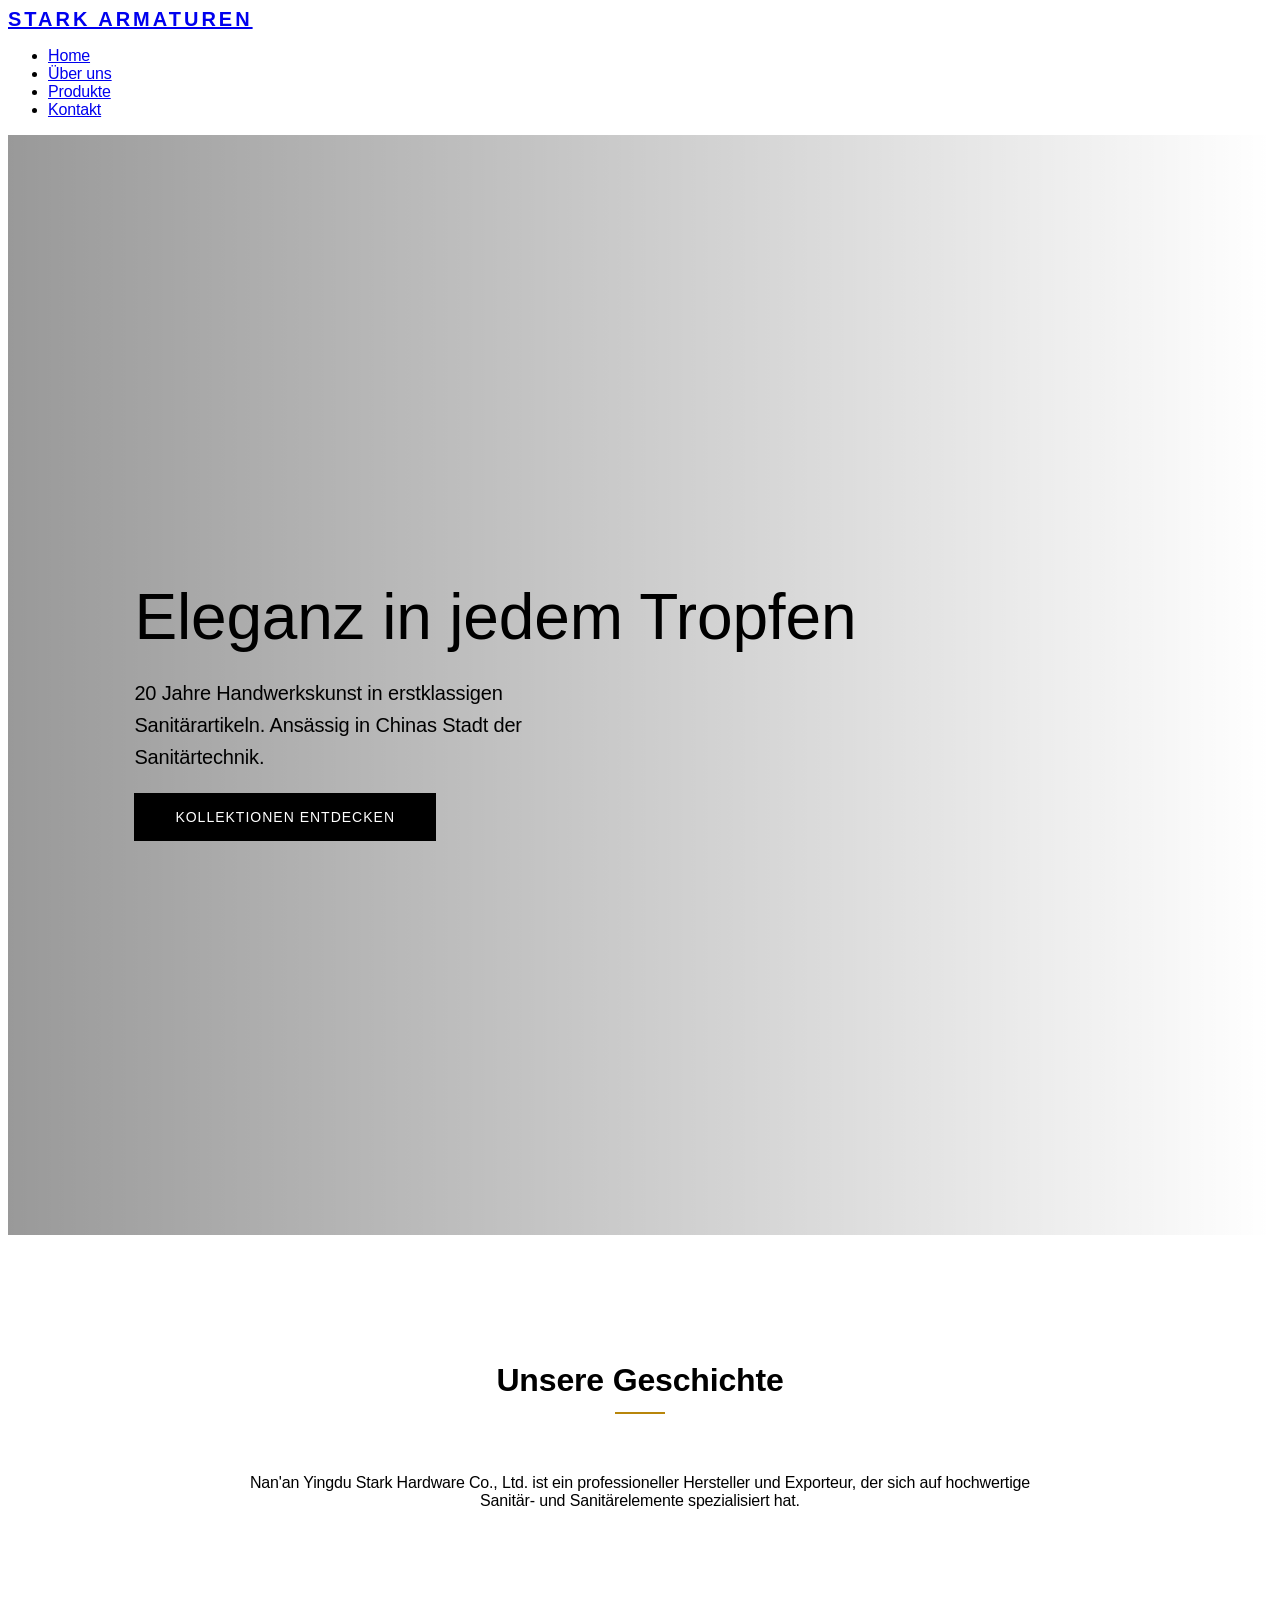
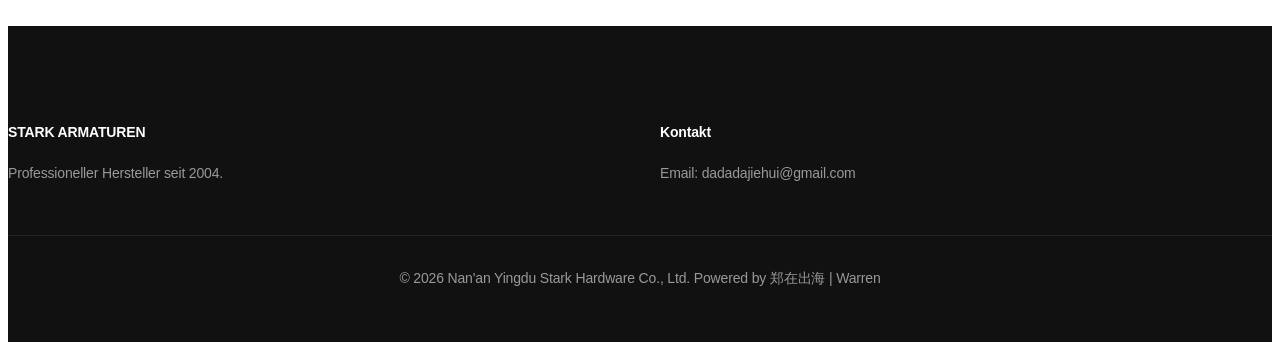
<file: src/de/index.html>
<!DOCTYPE html>
<html lang="de">
<head>
    <meta charset="UTF-8">
    <meta name="viewport" content="width=device-width, initial-scale=1.0">
    <title>Stark Armaturen | Professioneller Hersteller von Sanitärartikeln</title>
    <link rel="stylesheet" href="../assets/css/styles.css">
</head>
<body>
    <header><div class="container"><nav><a href="index.html" class="logo">STARK ARMATUREN</a><ul class="nav-links"><li><a href="index.html">Home</a></li><li><a href="about.html">Über uns</a></li><li><a href="products.html">Produkte</a></li><li><a href="contact.html">Kontakt</a></li></ul></nav></div></header>
    <section class="hero"><div class="container hero-content"><h1 class="reveal">Eleganz in jedem Tropfen</h1><p class="reveal">20 Jahre Handwerkskunst in erstklassigen Sanitärartikeln. Ansässig in Chinas Stadt der Sanitärtechnik.</p><a href="products.html" class="btn reveal">Kollektionen entdecken</a></div></section>
    <section id="about"><div class="container"><div class="section-title reveal"><h2>Unsere Geschichte</h2></div><div class="reveal" style="max-width: 800px; margin: 0 auto; text-align: center;"><p>Nan'an Yingdu Stark Hardware Co., Ltd. ist ein professioneller Hersteller und Exporteur, der sich auf hochwertige Sanitär- und Sanitärelemente spezialisiert hat.</p></div></div></section>
    <footer><div class="container"><div class="footer-grid"><div class="footer-col"><h4>STARK ARMATUREN</h4><p>Professioneller Hersteller seit 2004.</p></div><div class="footer-col"><h4>Kontakt</h4><p>Email: dadadajiehui@gmail.com</p></div></div><div class="copyright"><p>&copy; 2026 Nan'an Yingdu Stark Hardware Co., Ltd. Powered by 郑在出海 | Warren</p></div></div></footer>
    <script src="../assets/js/main.js"></script>
</body>
</html>
</file>
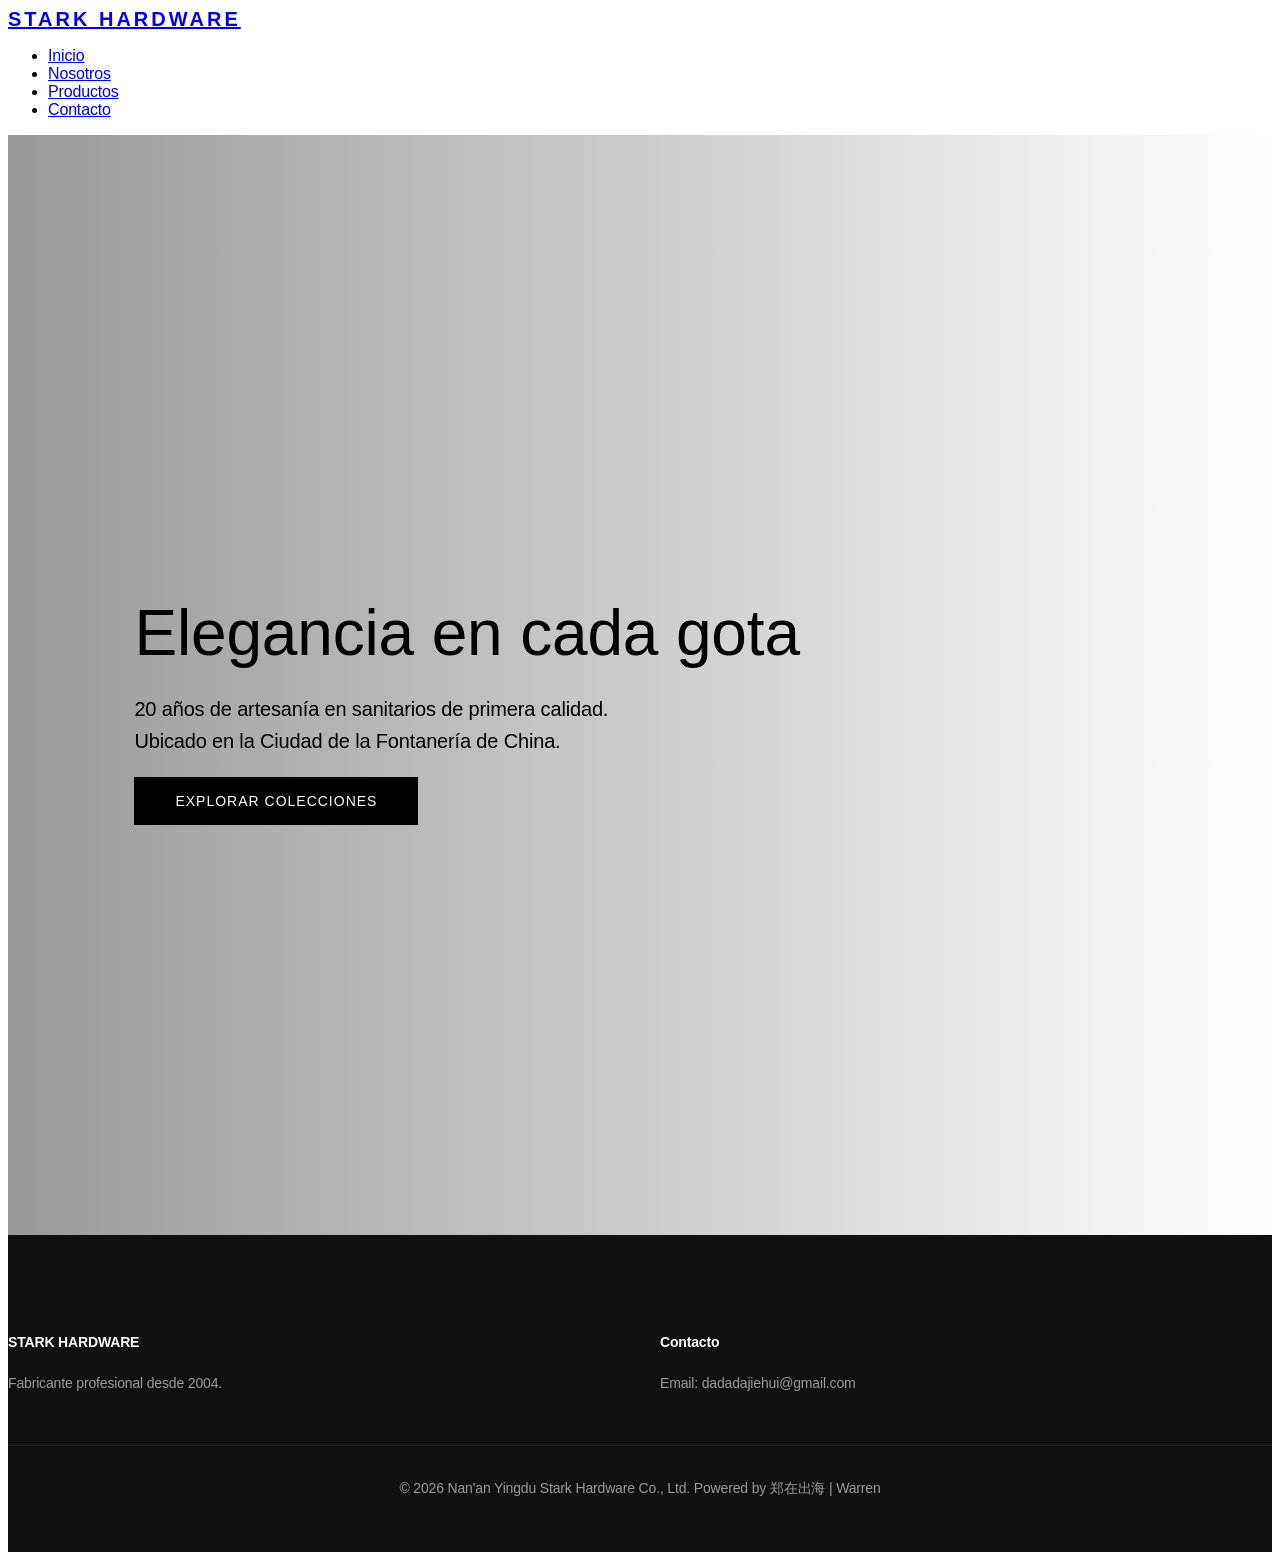
<file: src/es/index.html>
<!DOCTYPE html>
<html lang="es">
<head>
    <meta charset="UTF-8">
    <meta name="viewport" content="width=device-width, initial-scale=1.0">
    <title>Stark Hardware | Fabricante profesional de sanitarios y fontanería</title>
    <link rel="stylesheet" href="../assets/css/styles.css">
</head>
<body>
    <header><div class="container"><nav><a href="index.html" class="logo">STARK HARDWARE</a><ul class="nav-links"><li><a href="index.html">Inicio</a></li><li><a href="about.html">Nosotros</a></li><li><a href="products.html">Productos</a></li><li><a href="contact.html">Contacto</a></li></ul></nav></div></header>
    <section class="hero"><div class="container hero-content"><h1 class="reveal">Elegancia en cada gota</h1><p class="reveal">20 años de artesanía en sanitarios de primera calidad. Ubicado en la Ciudad de la Fontanería de China.</p><a href="products.html" class="btn reveal">Explorar colecciones</a></div></section>
    <footer><div class="container"><div class="footer-grid"><div class="footer-col"><h4>STARK HARDWARE</h4><p>Fabricante profesional desde 2004.</p></div><div class="footer-col"><h4>Contacto</h4><p>Email: dadadajiehui@gmail.com</p></div></div><div class="copyright"><p>&copy; 2026 Nan'an Yingdu Stark Hardware Co., Ltd. Powered by 郑在出海 | Warren</p></div></div></footer>
    <script src="../assets/js/main.js"></script>
</body>
</html>
</file>
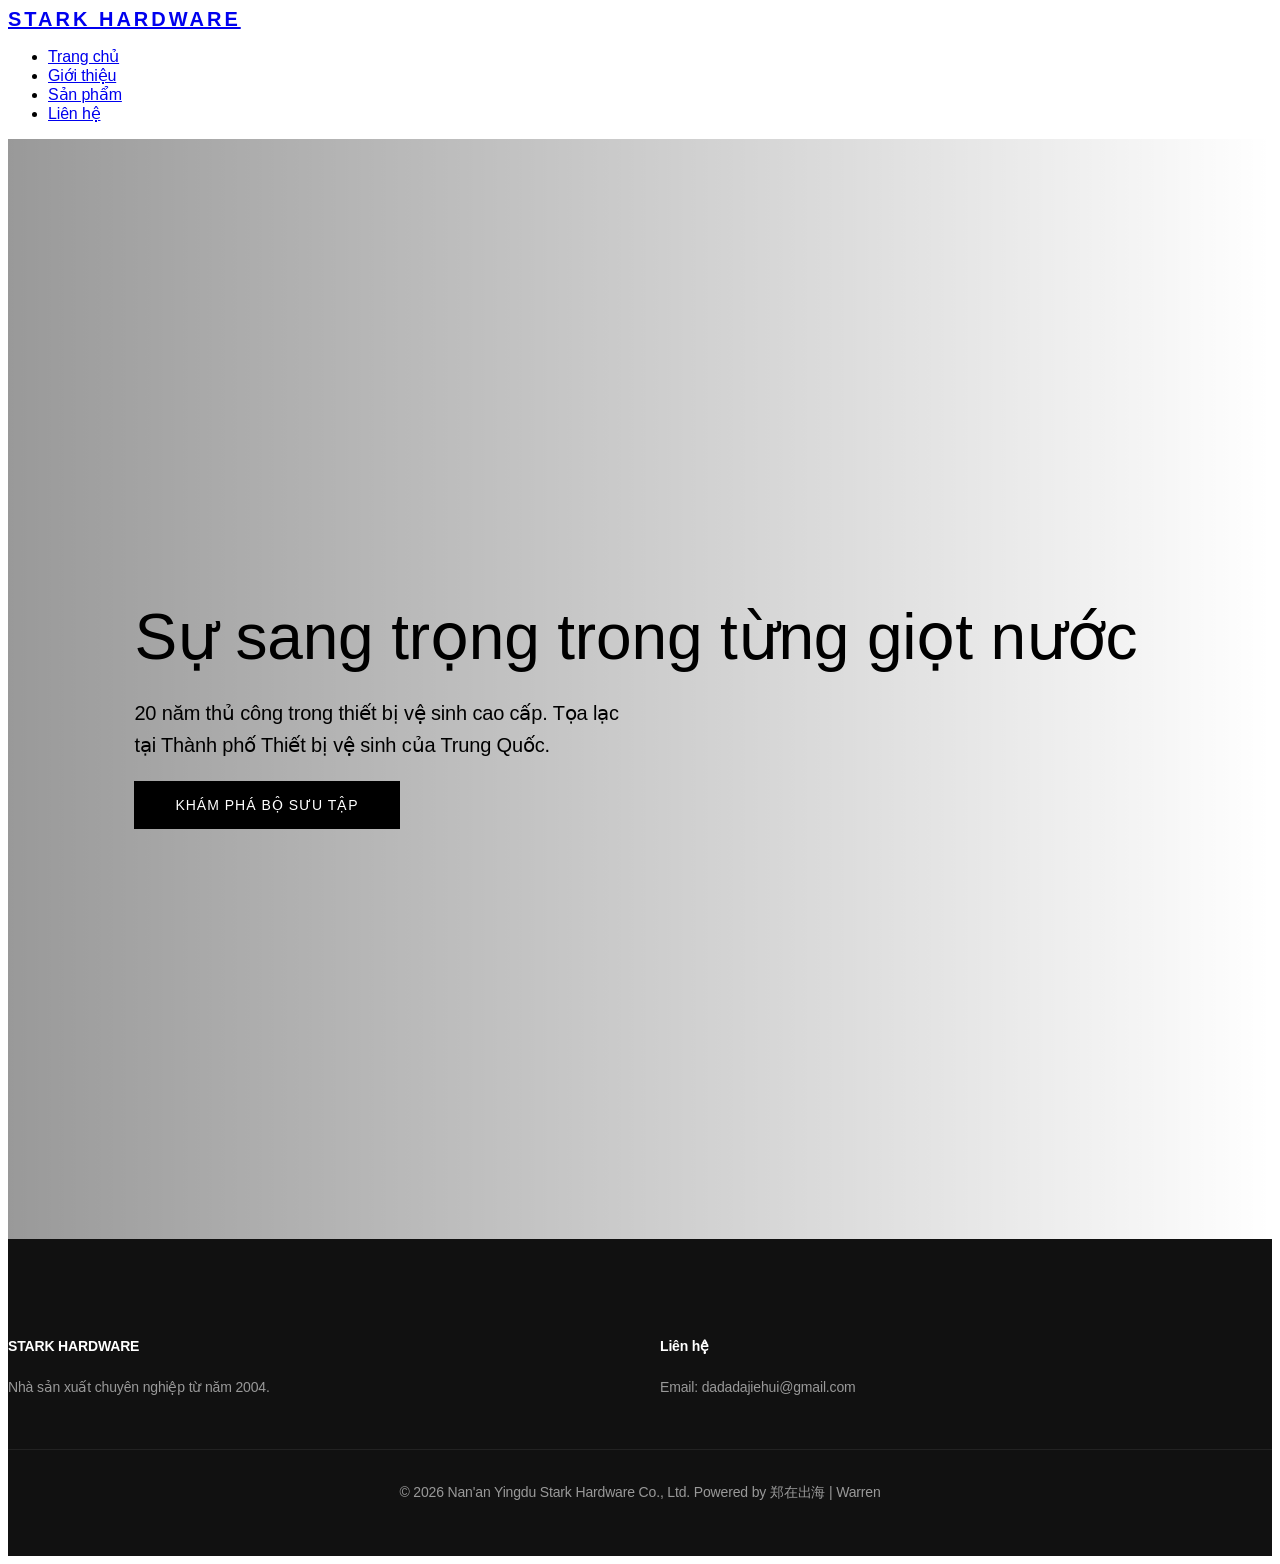
<file: src/vi/index.html>
<!DOCTYPE html>
<html lang="vi">
<head>
    <meta charset="UTF-8">
    <meta name="viewport" content="width=device-width, initial-scale=1.0">
    <title>Stark Hardware | Nhà sản xuất thiết bị vệ sinh chuyên nghiệp</title>
    <link rel="stylesheet" href="../assets/css/styles.css">
</head>
<body>
    <header><div class="container"><nav><a href="index.html" class="logo">STARK HARDWARE</a><ul class="nav-links"><li><a href="index.html">Trang chủ</a></li><li><a href="about.html">Giới thiệu</a></li><li><a href="products.html">Sản phẩm</a></li><li><a href="contact.html">Liên hệ</a></li></ul></nav></div></header>
    <section class="hero"><div class="container hero-content"><h1 class="reveal">Sự sang trọng trong từng giọt nước</h1><p class="reveal">20 năm thủ công trong thiết bị vệ sinh cao cấp. Tọa lạc tại Thành phố Thiết bị vệ sinh của Trung Quốc.</p><a href="products.html" class="btn reveal">Khám phá bộ sưu tập</a></div></section>
    <footer><div class="container"><div class="footer-grid"><div class="footer-col"><h4>STARK HARDWARE</h4><p>Nhà sản xuất chuyên nghiệp từ năm 2004.</p></div><div class="footer-col"><h4>Liên hệ</h4><p>Email: dadadajiehui@gmail.com</p></div></div><div class="copyright"><p>&copy; 2026 Nan'an Yingdu Stark Hardware Co., Ltd. Powered by 郑在出海 | Warren</p></div></div></footer>
    <script src="../assets/js/main.js"></script>
</body>
</html>
</file>
<file: src/assets/css/styles.css>
/* 
  Accio Work SiteBuilder Pro V5
  Brand: 郑在出海 | Warren | 微信：HK-1912
*/

:root {
    --primary-color: #000000;
    --accent-color: #b8860b;
    --text-color: #1a1a1a;
    --light-gray: #f2f2f2;
    --white: #ffffff;
    --transition: all 0.5s cubic-bezier(0.23, 1, 0.32, 1);
}

body {
    font-family: 'Inter', 'Helvetica Neue', Arial, sans-serif;
    letter-spacing: -0.01em;
}

.logo {
    font-family: 'Inter', sans-serif;
    font-weight: 800;
    letter-spacing: 3px;
    font-size: 20px;
}

.hero {
    height: 100vh;
    display: flex;
    align-items: center;
    justify-content: flex-start;
    padding-left: 10%;
    background: linear-gradient(90deg, rgba(0,0,0,0.4) 0%, rgba(0,0,0,0) 100%), 
                url('https://s.alicdn.com/@sc04/kf/H19c6adebd34f4d779b2e048e5952ad27G/SUS304-Stainless-Steel-Digital-Waterfall-Rain-Shower.jpg') center/cover no-repeat;
    text-align: left;
}

.hero h1 {
    font-size: 64px;
    font-weight: 200;
    line-height: 1.1;
    margin-bottom: 25px;
}

.hero p {
    font-size: 20px;
    font-weight: 300;
    max-width: 500px;
    margin-left: 0;
    line-height: 1.6;
    opacity: 0.9;
}

/* Certificate Section */
.cert-grid {
    display: flex;
    justify-content: center;
    gap: 40px;
    flex-wrap: wrap;
    opacity: 0.6;
    margin-top: 50px;
}

.cert-item {
    font-size: 12px;
    font-weight: 700;
    text-transform: uppercase;
    border: 1px solid #ccc;
    padding: 10px 20px;
}

.btn {
    display: inline-block;
    padding: 15px 40px;
    background: var(--primary-color);
    color: var(--white);
    text-decoration: none;
    text-transform: uppercase;
    font-size: 14px;
    letter-spacing: 1px;
    transition: var(--transition);
    border: 1px solid var(--primary-color);
}

.btn:hover {
    background: transparent;
    color: var(--primary-color);
}

/* Sections */
section {
    padding: 100px 0;
}

.section-title {
    text-align: center;
    margin-bottom: 60px;
}

.section-title h2 {
    font-size: 32px;
    position: relative;
    padding-bottom: 15px;
}

.section-title h2::after {
    content: '';
    position: absolute;
    bottom: 0;
    left: 50%;
    transform: translateX(-50%);
    width: 50px;
    height: 2px;
    background: var(--accent-color);
}

/* Product Grid */
.product-grid {
    display: grid;
    grid-template-columns: repeat(auto-fit, minmax(280px, 1fr));
    gap: 30px;
}

.product-card {
    background: var(--white);
    border: 1px solid #eee;
    overflow: hidden;
    transition: var(--transition);
    position: relative;
}

.product-card:hover {
    transform: translateY(-10px);
    box-shadow: 0 10px 30px rgba(0,0,0,0.1);
}

.product-img {
    height: 300px;
    background: #f9f9f9;
    display: flex;
    align-items: center;
    justify-content: center;
    overflow: hidden;
}

.product-img img {
    max-width: 80%;
    transition: var(--transition);
}

.product-card:hover .product-img img {
    transform: scale(1.1);
}

.product-info {
    padding: 20px;
    text-align: center;
}

/* Interaction: Scroll Reveal */
.reveal {
    opacity: 0;
    transform: translateY(30px);
    transition: all 0.8s ease-out;
}

.reveal.active {
    opacity: 1;
    transform: translateY(0);
}

/* RTL Support */
[dir="rtl"] {
    text-align: right;
}

[dir="rtl"] .nav-links li {
    margin-left: 0;
    margin-right: 30px;
}

/* Footer */
footer {
    background: #111;
    color: #999;
    padding: 80px 0 40px;
    font-size: 14px;
}

.footer-grid {
    display: grid;
    grid-template-columns: repeat(auto-fit, minmax(200px, 1fr));
    gap: 40px;
    margin-bottom: 40px;
}

.footer-col h4 {
    color: var(--white);
    margin-bottom: 25px;
}

.footer-col ul {
    list-style: none;
}

.footer-col ul li {
    margin-bottom: 12px;
}

.footer-col a {
    color: #999;
    text-decoration: none;
    transition: var(--transition);
}

.footer-col a:hover {
    color: var(--white);
}

.copyright {
    border-top: 1px solid #222;
    padding-top: 20px;
    text-align: center;
}
</file>
